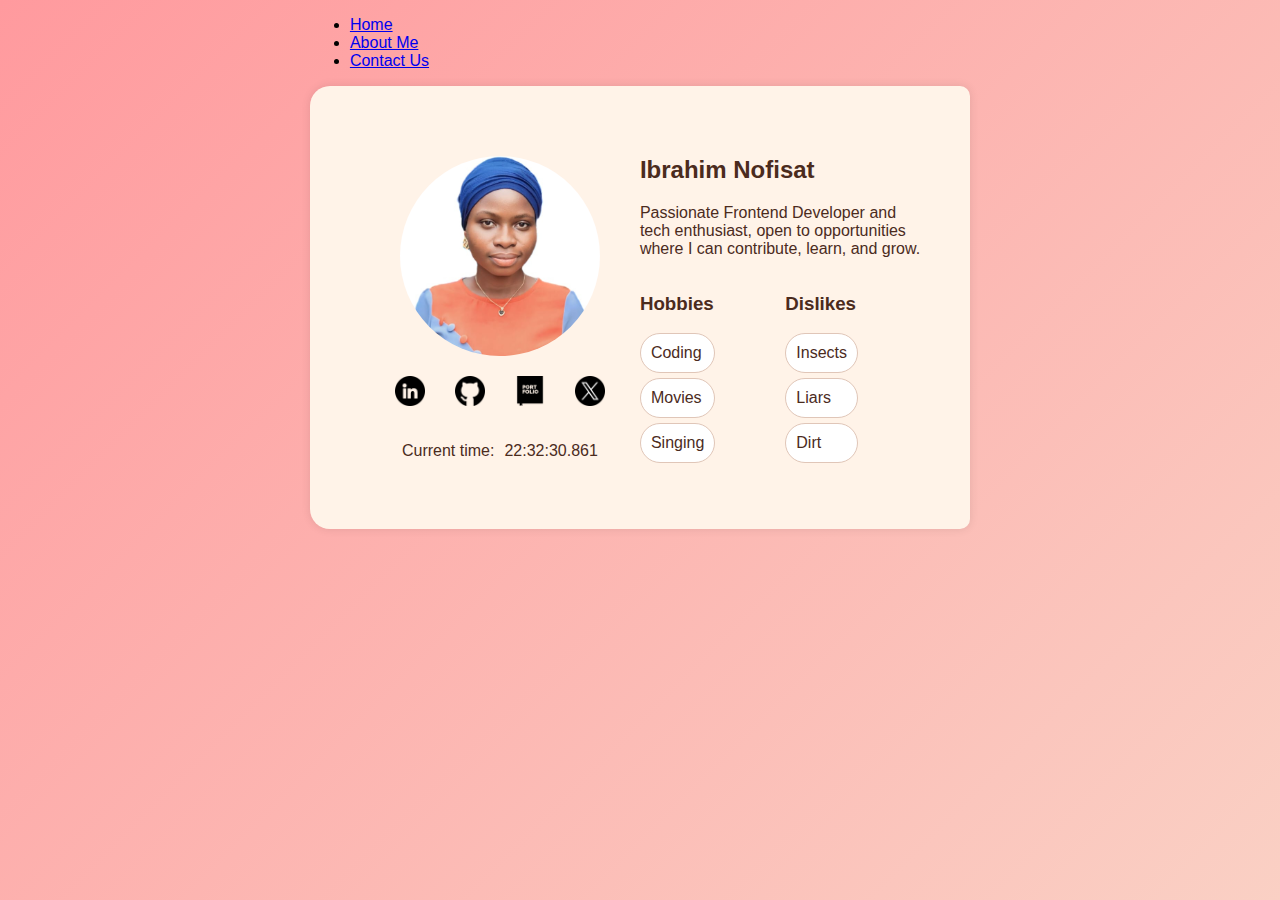
<file: index.html>
<!DOCTYPE html>
<html lang="en">

<head>
    <meta charset="UTF-8" />
    <meta name="viewport" content="width=device-width, initial-scale=1.0" />
    <title>Profile</title>
    <link rel="stylesheet" href="styles.css" />
</head>

<body>
    <main class="main">
    <nav>
        <ul class="nav-links">
            <li><a href="index.html">Home</a></li>
            <li><a href="About-Me.html">About Me</a></li>
            <li><a href="contact.html">Contact Us</a></li>
        </ul>
    </nav>

    <article class="card" data-testid="test-profile-card">
        <div>
            <figure class="image">
                <img src="./assets/image/PROF pic.jpg" alt="avatar picture" class="profile-pic"
                    data-testid="test-user-avatar" />
            </figure>
            <ul class="social-icons " aria-label="Social links" data-testid="test-user-social-links">
                <li class="social-icon" data-testid="test-user-social-linkedin">
                    <a href="https://www.linkedin.com/in/nofisatibrahim/" target="_blank" rel="noopener noreferrer"
                        aria-label="Go to LinkedIn">

                        <img src="./assets/icon/linkedin.png" alt="linkedin icon" width="30px" height="30px">

                    </a>
                </li>
                <li class="social-icon" data-testid="test-user-social-Github"> <a href="https://github.com/Nahfeesah" target="_blank"
                        aria-label="Go to Github page">

                        <img src="./assets/icon/github.png" alt="linkedin icon" width="30px" height="30px">

                    </a></li>
                <li class="social-icon"> <a href="https://ibrahim-nofisat-portfolio.vercel.app/" target="_blank"
                        aria-label="Go to Portfolio page">
                        
                        <img src="./assets/icon/portfolio.png" alt="linkedin icon" width="30px" height="30px">
                       
                    </a></i></li>
                <li class="social-icon"> <a href="https://ibrahim-nofisat-portfolio.vercel.app/" target="_blank"
                        aria-label="Go to Twitter page">
                        
                        <img src="./assets/icon/twitter.png" alt="linkedin icon" width="30px" height="30px">
                       
                    </a></li>
            </ul>
             <div class="time">

                <p>Current time:</p>
                <p data-testid="test-user-time" id="time"></p>
             </div>
        </div>
        <div>
            <header>
                <h2 class="name" data-testid="test-user-name" aria-label="User name">Ibrahim Nofisat</h2>
            </header>
            <p class="bio" data-testid="test-user-bio">
               Passionate Frontend Developer and <br> tech enthusiast, open to opportunities <br> where I can contribute, learn, and grow.
            </p>
            
            <div class="info">
                <section>
                    <h3  class="visually-hidden">Hobbies</h3>
                    <ul class="hobbies" data-testid="test-user-hobbies">
                        <li>Coding</li>
                        <li>Movies</li>
                        <li>Singing</li>
                    </ul>
                </section>
                <section>
                    <h3  class="visually-hidden">Dislikes</h3>
                    <ul class="dislikes" data-testid="test-user-dislikes">
                        <li>Insects</li>
                        <li>Liars</li>
                        <li>Dirt</li>
                    </ul>
                </section>
            </div>
           

        </div>
    </article>
    </main>
    <script src="script.js"></script>
</body>

</html>
</file>
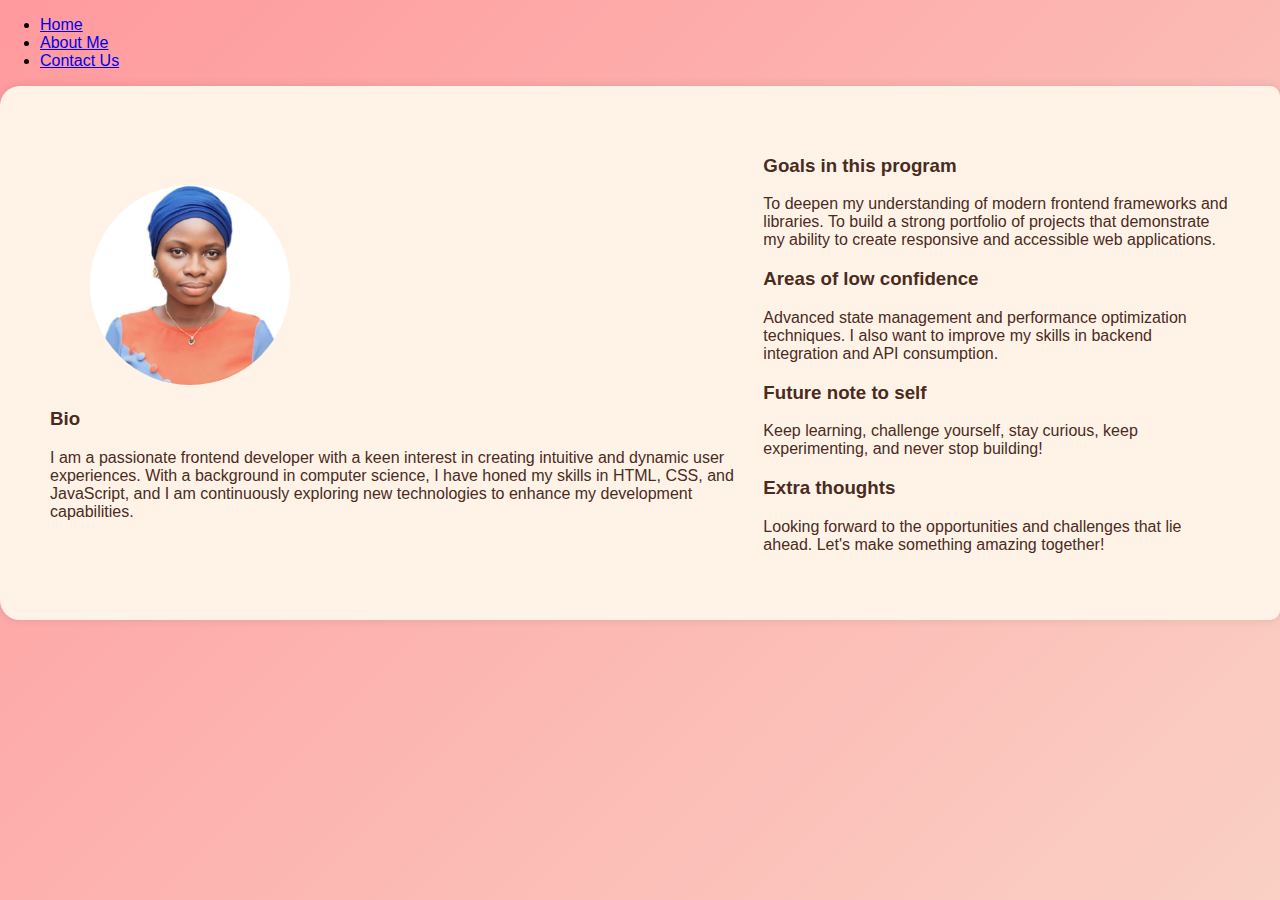
<file: About-Me.html>
<!DOCTYPE html>
<html lang="en">
  <head>
    <meta charset="UTF-8" />
    <meta name="viewport" content="width=device-width, initial-scale=1.0" />
    <link rel="stylesheet" href="styles.css" />
    <title>About Me</title>
  </head>
  <body>
    <div>
      <nav>
        <ul class="nav-links">
          <li><a href="index.html">Home</a></li>
          <li><a href="About-Me.html">About Me</a></li>
          <li><a href="contact-us.html">Contact Us</a></li>
        </ul>
      </nav>
      <main data-testid="test-about-page" class="about-main card">
        <div class="about-profile">
          <figure class="image">
            <img
              src="./assets/image/PROF pic.jpg"
              alt="avatar picture"
              class="profile-pic"
              data-testid="test-user-avatar"
            />
          </figure>
          <section data-testid="test-about-bio">
            <h3>Bio</h3>
            <p class="bio">
              I am a passionate frontend developer with a keen interest in
              creating intuitive and dynamic user experiences. With a background
              in computer science, I have honed my skills in HTML, CSS, and
              JavaScript, and I am continuously exploring new technologies to
              enhance my development capabilities.
            </p>
          </section>
        </div>
        <div class="about-cards">
          <section data-testid="test-about-goals" class="about-card">
            <h3>Goals in this program</h3>
            <p>
              To deepen my understanding of modern frontend frameworks and
              libraries. To build a strong portfolio of projects that
              demonstrate my ability to create responsive and accessible web
              applications.
            </p>
          </section>
          <section data-testid="test-about-confidence" class="about-card">
            <h3>Areas of low confidence</h3>
            <p>
              Advanced state management and performance optimization techniques.
              I also want to improve my skills in backend integration and API
              consumption.
            </p>
          </section>
          <section data-testid="test-about-future-note" class="about-card">
            <h3>Future note to self</h3>
            <p>
              Keep learning, challenge yourself, stay curious, keep
              experimenting, and never stop building!
            </p>
          </section>
          <section data-testid="test-about-extra" class="about-card">
            <h3>Extra thoughts</h3>
            <p>
              Looking forward to the opportunities and challenges that lie
              ahead. Let's make something amazing together!
            </p>
          </section>
        </div>
      </main>
    </div>
  </body>
</html>
</file>
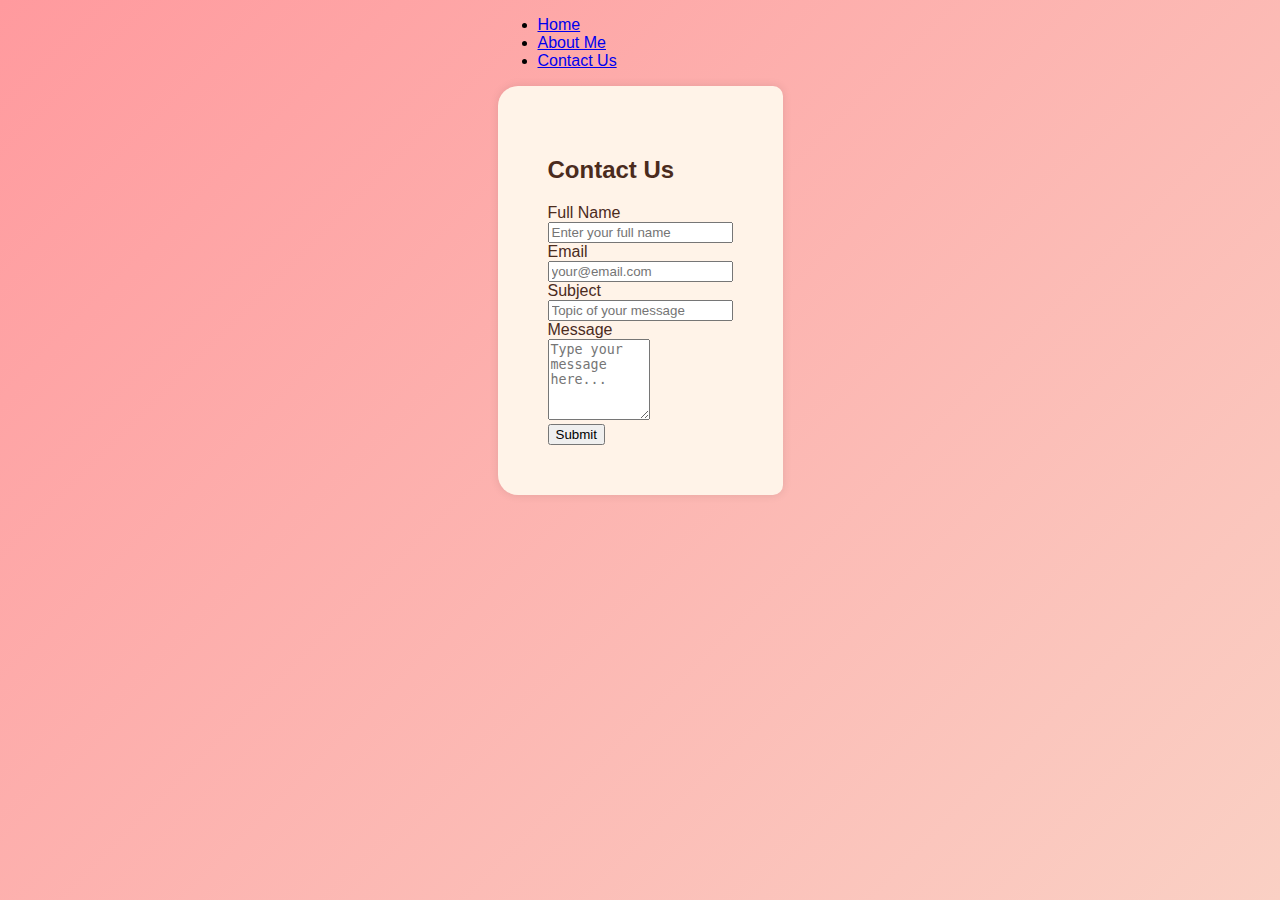
<file: contact-us.html>
<!DOCTYPE html>
<html lang="en">
  <head>
    <meta charset="UTF-8" />
    <meta name="viewport" content="width=device-width, initial-scale=1.0" />
    <link rel="stylesheet" href="styles.css" />
    <title>Contact Us</title>
  </head>
  <body>
    <div class="main">
      <nav>
        <ul class="nav-links">
          <li><a href="index.html">Home</a></li>
          <li><a href="About-Me.html">About Me</a></li>
          <li><a href="contact-us.html">Contact Us</a></li>
        </ul>
      </nav>
      <main class="contact">
        <form class="card" data-testid="test-contact-form" id="contact-form" novalidate>
          <div class="contact-container">
            <h2 class="contact-heading">Contact Us</h2>
            <div class="form-group">
              <label for="name">Full Name</label><br />
              <input
                type="text"
                id="name"
                name="name"
                data-testid="test-contact-name"
                required
                placeholder="Enter your full name"
                data-error="Name cannot be empty"
                aria-describedby="name-error"
              /><br />
              <span class="error-message" data-testid="test-contact-error-name" aria-live="polite"></span>
            </div>
            <div class="form-group">
              <label for="email">Email</label><br />
              <input
                type="email"
                id="email"
                name="email"
                data-testid="test-contact-email"
                required
                placeholder="your@email.com"
                data-error="Please enter a valid email address"
              /><br />
                <span class="error-message" data-testid="test-contact-error-email" aria-live="polite"></span>
            </div>
            <div class="form-group">
              <label for="subject">Subject</label><br />
              <input
                type="text"
                id="subject"
                name="subject"
                data-testid="test-contact-subject"
                required
                placeholder="Topic of your message"
                data-error="Subject cannot be empty"
              /><br />
                <span class="error-message" data-testid="test-contact-error-subject" aria-live="polite"></span>
            </div>
            <div class="form-group">
              <label for="message">Message</label><br />
              <textarea
                id="message"
                name="message"
                data-testid="test-contact-message"
                required
                placeholder="Type your message here..."
                minlength="10"
                cols="10"
                rows="5"
                data-error="Message must be at least 10 characters"
                aria-describedby="message-error"
              ></textarea>
                <br />
                <span class="error-message" data-testid="test-contact-error-message" aria-live="polite"></span>
            </div>
            
            <div
              class="contact-success"
              data-testid="test-contact-success-message"
            ></div>
            <button
              data-testid="test-contact-submit"
              class="contact-submit"
            >
              Submit
            </button>
          </div>
        </form>
      </main>
    </div>
    <script src="script.js"></script>
  </body>
</html>
</file>
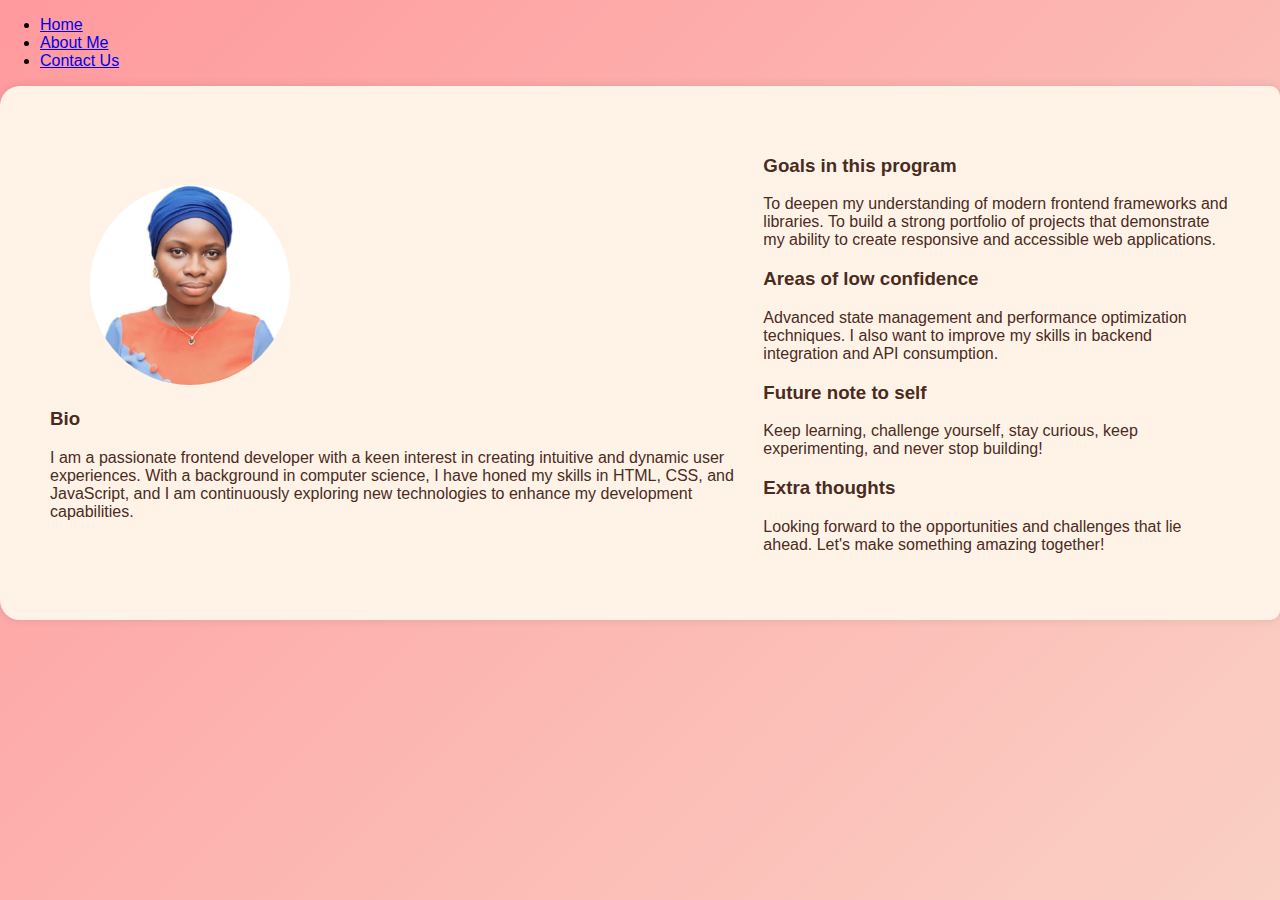
<file: contact.html>
<!DOCTYPE html>
<html lang="en">
  <head>
    <meta charset="UTF-8" />
    <meta name="viewport" content="width=device-width, initial-scale=1.0" />
    <link rel="stylesheet" href="styles.css" />
    <title>About Me</title>
  </head>
  <body>
    <div>
      <nav>
        <ul class="nav-links">
          <li><a href="index.html">Home</a></li>
          <li><a href="About-Me.html">About Me</a></li>
          <li><a href="contact.html">Contact Us</a></li>
        </ul>
      </nav>
      <main data-testid="test-about-page" class="about-main card">
        <div class="about-profile">
          <figure class="image">
            <img
              src="./assets/image/PROF pic.jpg"
              alt="avatar picture"
              class="profile-pic"
              data-testid="test-user-avatar"
            />
          </figure>
          <section data-testid="test-about-bio">
            <h3>Bio</h3>
            <p class="bio">
              I am a passionate frontend developer with a keen interest in
              creating intuitive and dynamic user experiences. With a background
              in computer science, I have honed my skills in HTML, CSS, and
              JavaScript, and I am continuously exploring new technologies to
              enhance my development capabilities.
            </p>
          </section>
        </div>
        <div class="about-cards">
          <section data-testid="test-about-goals" class="about-card">
            <h3>Goals in this program</h3>
            <p>
              To deepen my understanding of modern frontend frameworks and
              libraries. To build a strong portfolio of projects that
              demonstrate my ability to create responsive and accessible web
              applications.
            </p>
          </section>
          <section data-testid="test-about-confidence" class="about-card">
            <h3>Areas of low confidence</h3>
            <p>
              Advanced state management and performance optimization techniques.
              I also want to improve my skills in backend integration and API
              consumption.
            </p>
          </section>
          <section data-testid="test-about-future-note" class="about-card">
            <h3>Future note to self</h3>
            <p>
              Keep learning, challenge yourself, stay curious, keep
              experimenting, and never stop building!
            </p>
          </section>
          <section data-testid="test-about-extra" class="about-card">
            <h3>Extra thoughts</h3>
            <p>
              Looking forward to the opportunities and challenges that lie
              ahead. Let's make something amazing together!
            </p>
          </section>
        </div>
      </main>
    </div>
  </body>
</html>
</file>
<file: styles.css>
body {
    font-family: 'Poppins', sans-serif;
    margin: 0;
    padding: 0;
    background: linear-gradient(135deg, #ff9a9e 0%, #fad0c4 100%);
    height: 100vh;
    display: flex;
    justify-content:center ;
    align-items: start;
}
.card{
    
    background-color: #fff3e8;
    border-radius: 10px;
    box-shadow: 0 0 10px rgba(0, 0, 0, 0.1);
    padding: 50px;
   
    display: flex;
    color: #4b2b1d;
    justify-content: center;
    align-items: center;
    
    /* width: 50%;    */
    margin: auto;   
    border-bottom-left-radius: 20px;
    border-top-left-radius: 20px;
}
.profile-pic {
    width: 200px;
    height: 200px;
    border-radius: 50%;
    object-fit: cover;
   
}
.bio{
    text-wrap: wrap;
}
.social-icons {
    list-style: none;
    gap: 30px;
    display: flex;
    justify-self: center;
    align-items: center;
    padding: 0;
   

}
.time{
    display: flex;
    gap: 10px;
    font-size: 16px;
    color: #4b2b1d;
    justify-content: center;
    
}
.info{
    display: flex;
    justify-content: left;
    align-items: left;
    gap: 70px;

   
}
.hobbies{
    padding: 0;
    /* display: grid;
    grid-template-columns: repeat(4, 1fr);    */
}
.hobbies li{
    list-style: none;
    color: #4b2b1d;
    padding: 10px;
    margin-bottom: 5px;
    border: 1px solid #e0c6b8;
    background-color: white;
    border-radius: 20px

}
.dislikes{
    padding: 0;
    /* display: grid;
    grid-template-columns: repeat(4, 1fr); */
}
.dislikes li{
    list-style: none;
        color: #4b2b1d;
        padding: 10px;
        margin-bottom: 5px;
        border: 1px solid #e0c6b8;
        background-color: white;
        border-radius: 20px

}
.footer{
    display: flex;
    justify-content: space-around;
    align-items: center;
}
@media (max-width: 600px) {
    .card {
        flex-direction: column;
        border-radius: 10px;
        border-bottom-left-radius: 10px;
        border-top-left-radius: 10px;
       
    }
   
    .footer {
        flex-direction: column;
        gap: 10px;
    }
}
</file>
